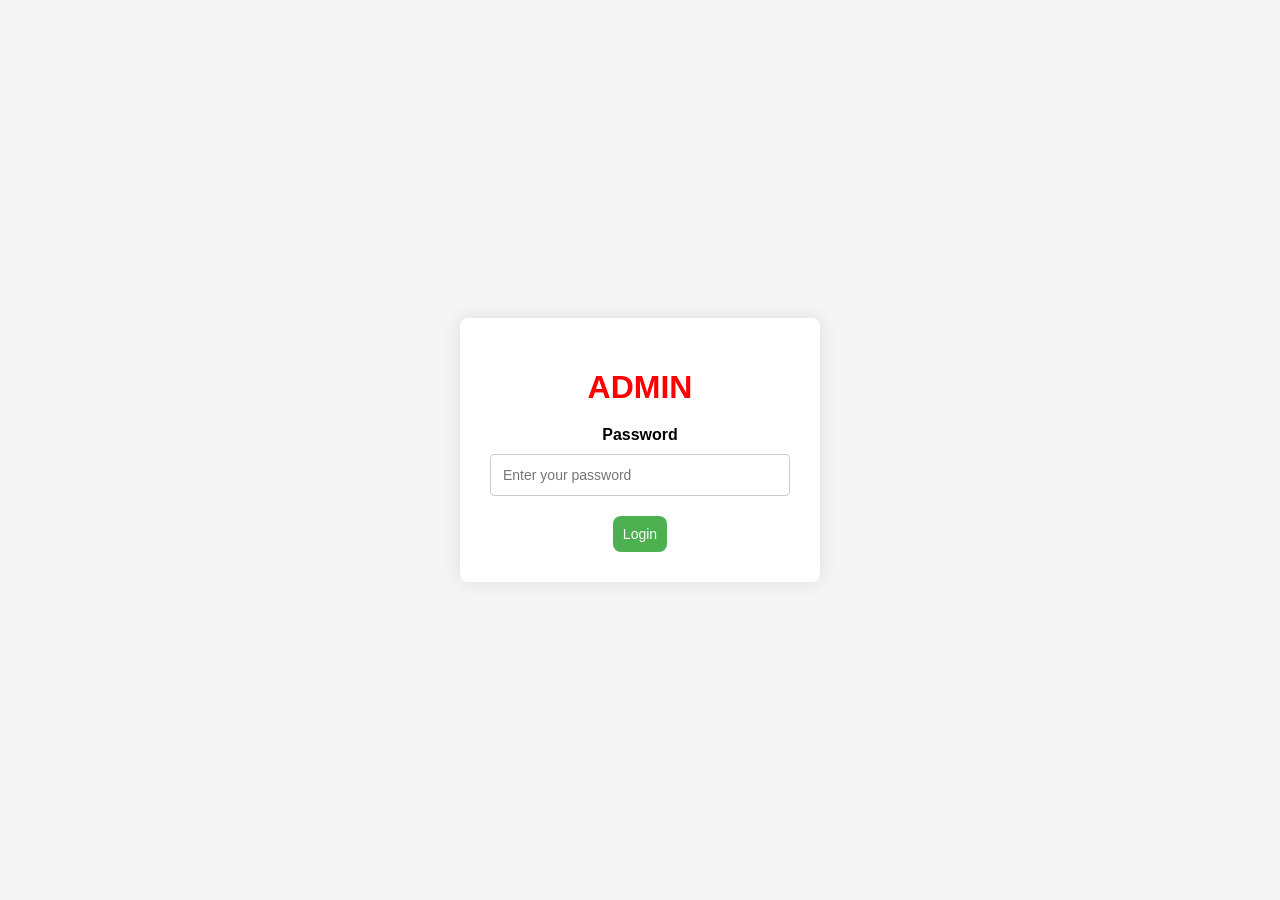
<file: index.html>
<!DOCTYPE html>
<html lang="en">
<head>
    <meta charset="UTF-8">
    <meta name="viewport" content="width=device-width, initial-scale=1.0">
    <link rel="icon" type="image/svg+xml" href="favicon.svg?v=1">
    <title>Specific Data Finder (ELITEKAMRUL)</title>
    <link rel="stylesheet" href="styles.css?v=20261111-3">
</head>
<body>
    <div id="login-section" class="login-container">
        <center><h1 style="color: red;">ADMIN</h1></center>
        <label for="password">Password</label>
        <input type="password" id="password" placeholder="Enter your password">
        <button onclick="checkPassword()">Login</button>
    </div>

    <div id="data-finder-section" class="card" style="display:none;">
        <h1>
            <span class="specific">SPECIFIC</span>
            <span class="data">DATA</span>
            <span class="finder">FINDER</span>
        </h1>
        <label for="searchInput">Search for:</label>
        <input type="text" id="searchInput" placeholder="Enter Anything...">
        <div id="load-progress" class="load-progress" hidden>
            <div class="progress-info">
                <span id="progress-text">Loading data...</span>
                <span id="progress-percent">0%</span>
            </div>
            <progress id="progress-bar" value="0" max="100"></progress>
        </div>
        <ul id="results"></ul>
        <div id="buttons">
            <button onclick="search()">Get Data</button>
            <button onclick="saveData()">Save Data</button>
        </div>
    </div>

    <script src="script.js?v=20261111-3"></script>
</body>
</html>
</file>
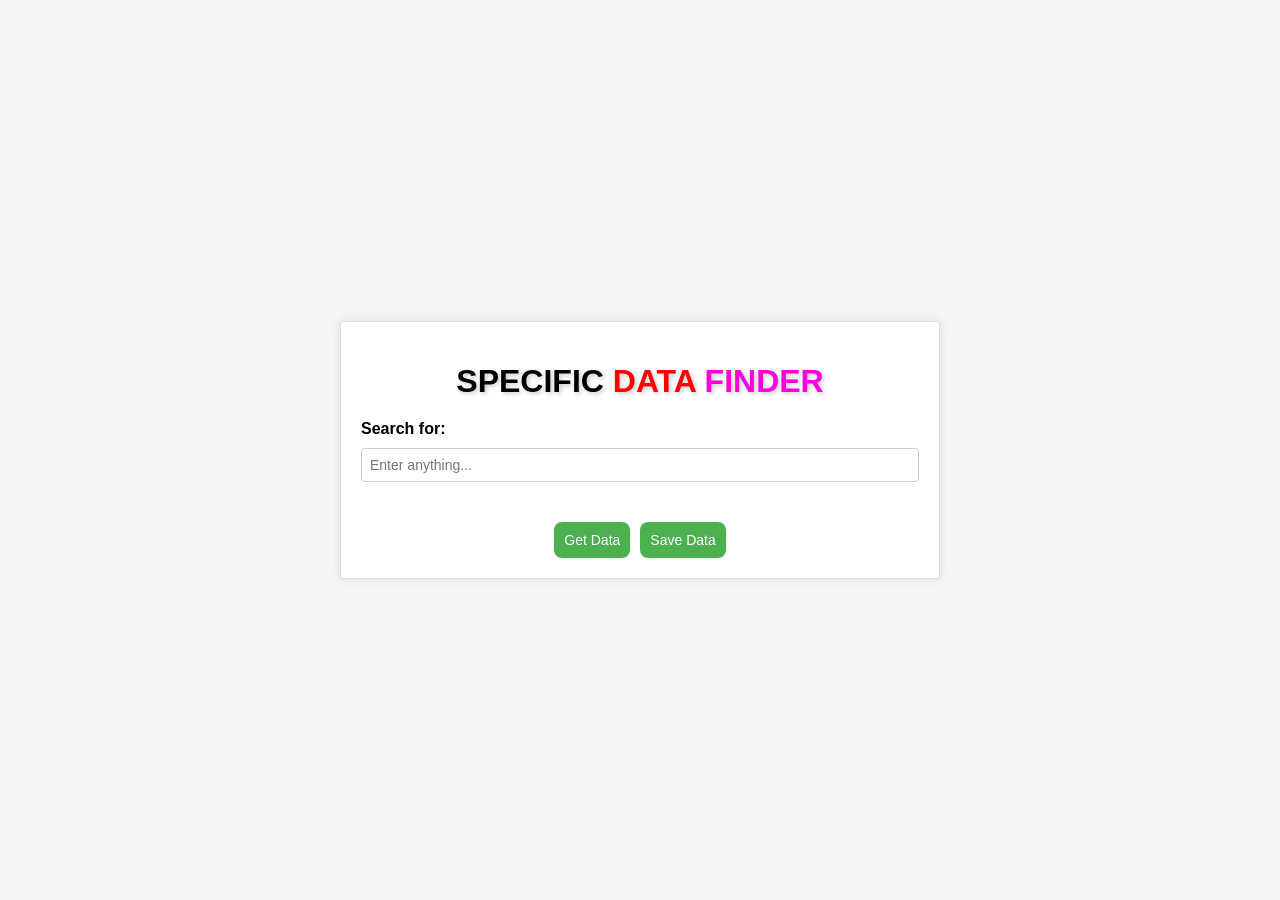
<file: data.html>
<!DOCTYPE html>
<html lang="en">
<head>
    <meta charset="UTF-8">
    <meta name="viewport" content="width=device-width, initial-scale=1.0">
    <link rel="icon" type="image/svg+xml" href="favicon.svg?v=1">
    <title>Specific Data Finder</title>
    <link rel="stylesheet" href="styles.css?v=20261111-3">
</head>
<body>
    <main class="card">
        <h1><span class="specific">SPECIFIC</span> <span class="data">DATA</span> <span class="finder">FINDER</span></h1>
        <label for="searchInput">Search for:</label>
        <input type="text" id="searchInput" placeholder="Enter anything...">
        <div id="load-progress" class="load-progress" hidden>
            <div class="progress-info">
                <span id="progress-text">Loading data...</span>
                <span id="progress-percent">0%</span>
            </div>
            <progress id="progress-bar" value="0" max="100"></progress>
        </div>
        <ul id="results"></ul>
        <div id="buttons">
            <button type="button" onclick="search()">Get Data</button>
            <button type="button" onclick="saveData()">Save Data</button>
        </div>
    </main>
    <script src="script.js?v=20261111-3"></script>
</body>
</html>
</file>
<file: styles.css>
body {
    font-family: Arial, sans-serif;
    background-color: #f4f4f4;
    margin: 0;
    padding: 0;
    display: flex;
    justify-content: center;
    align-items: center;
    min-height: 100vh;
}

h1 {
    text-align: center;
    color: #333;
}

label {
    display: block;
    margin-bottom: 10px;
    font-weight: bold;
}

#searchInput {
    width: 100%;
    padding: 8px;
    margin-bottom: 20px;
    box-sizing: border-box;
}

#results {
    list-style: none;
    padding: 0;
    margin: 0;
    text-align: left;
}

.load-progress {
    margin: -8px 0 20px;
}

.progress-info {
    display: flex;
    justify-content: space-between;
    gap: 12px;
    margin-bottom: 6px;
    color: #555;
    font-size: 13px;
}

#progress-percent {
    font-weight: bold;
}

#progress-bar {
    display: block;
    width: 100%;
    height: 16px;
    accent-color: #4caf50;
}

li {
    background-color: #fff;
    border: 1px solid #ddd;
    padding: 10px;
    margin-bottom: 10px;
    border-radius: 4px;
    box-shadow: 0 0 5px rgba(0, 0, 0, 0.1);
    word-break: break-all;
}

#buttons {
    display: flex;
    gap: 10px;
    margin-top: 20px;
    justify-content: center;
}

button {
    padding: 10px;
    cursor: pointer;
    background-color: #4caf50;
    color: #fff;
    border: none;
    border-radius: 4px;
    font-size: 14px;
}

.card {
    width: 70%;
    max-width: 600px;
    margin: 20px auto;
    background-color: #fff;
    border: 1px solid #ddd;
    border-radius: 4px;
    box-shadow: 0 0 10px rgba(0, 0, 0, 0.1);
    padding: 20px;
    box-sizing: border-box;
}
#buttons {
    display: flex;
    gap: 10px;
    margin-top: 20px;
    justify-content: center;
}

button {
    padding: 10px;
    cursor: pointer;
    background-color: #4caf50;
    color: #fff;
    border: none;
    border-radius: 4px;
    font-size: 14px;
    transition: background-color 0.3s ease-in-out, transform 0.2s ease-in-out;
}

button:hover {
    background-color: #45a049;
}

button:active {
    transform: scale(0.95);
}

#buttons {
    display: flex;
    gap: 10px;
    margin-top: 20px;
    justify-content: center;
}

button {
    padding: 10px;
    cursor: pointer;
    border: none;
    border-radius: 8px;
    font-size: 14px;
    transition: background-color 0.3s ease-in-out, box-shadow 0.3s ease-in-out;
}

button:hover {
    background-color: #fa0000; /* red color on hover */
    box-shadow: 3px 3px 10px #000000, -3px -3px 10px #ffffff; /* Neumorphism effect */
}

button:active {
    box-shadow: inset 2px 2px 5px #a8a8a8, inset -2px -2px 5px #ffffff; /* Neumorphism effect on active state */
}



h1 {
    text-align: center;
    margin-bottom: 20px;
}

.specific, .data, .finder {
    font-weight: bold; /* Make the words bold */
    text-shadow: 2px 2px 4px rgba(0, 0, 0, 0.2); /* Add text shadow */
}

.specific {
    color: #000000; /* black color for "SPECIFIC" */
}

.data {
    color: #ff0000; /* red color for "DATA" */
}

.finder {
    color: #ff00dd; /* pink color for "FINDER" */
}

body {
    font-family: 'Segoe UI', Tahoma, Geneva, Verdana, sans-serif;
    background: #f5f5f5;
    margin: 0;
    padding: 0;
    display: flex;
    justify-content: center;
    align-items: center;
    min-height: 100vh;
}

.login-container {
    width: 300px;
    padding: 30px;
    background-color: #fff;
    border-radius: 8px;
    box-shadow: 0 0 20px rgba(0, 0, 0, 0.1);
    text-align: center;
}

h1 {
    color: #333;
    margin-bottom: 20px;
}

label {
    display: block;
    margin-bottom: 10px;
    font-weight: bold;
}

input {
    width: 100%;
    padding: 12px;
    margin-bottom: 20px;
    box-sizing: border-box;
    border: 1px solid #ccc;
    border-radius: 4px;
    font-size: 14px;
}

/* Styling specifically for the login button */
.login-button {
    width: 100%;
    padding: 15px;
    cursor: pointer;
    background: linear-gradient(to right, #4caf50, #45a049);
    color: #fff;
    border: none;
    border-radius: 4px;
    font-size: 16px;
    transition: background 0.3s ease-in-out;
}

.login-button:hover {
    background: linear-gradient(to right, #45a049, #4caf50);
}

/* Additional styling for a link to redirect to another page */
.redirect-link {
    display: block;
    color: #3498db;
    text-decoration: none;
    margin-top: 10px;
    font-size: 14px;
}

.redirect-link:hover {
    text-decoration: underline;
}
</file>
